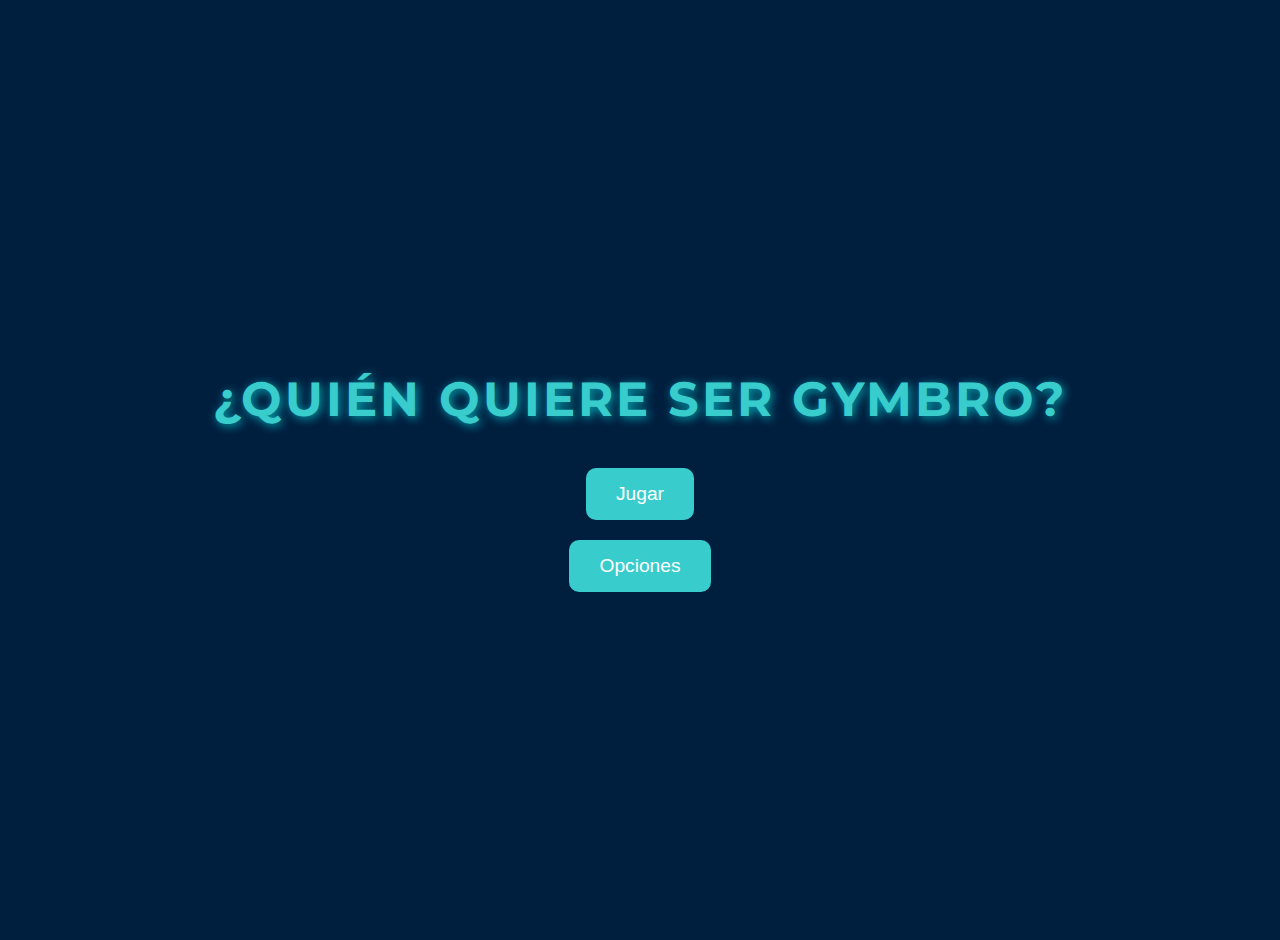
<file: index.html>
<!DOCTYPE html>
<html lang="es">
<head>
    <meta charset="UTF-8">
    <meta name="viewport" content="width=device-width, initial-scale=1.0">
    <title>¿Quién quiere ser gymbro?</title>
    <link rel="stylesheet" href="css/styles.css">
    <link href="https://fonts.googleapis.com/css2?family=Montserrat:wght@400;700&display=swap" rel="stylesheet">
</head>
<body>

    <!-- Menú principal -->
    <div id="main-menu">
        <h1>¿Quién quiere ser gymbro?</h1>
        <button id="play-btn">Jugar</button>
        <button id="options-btn">Opciones</button>
    </div>

    <!-- Menú de Ajustes (inicialmente oculto) -->
    <div id="settings-menu" style="display:none;">
        <h2>Ajustes</h2>

        <!-- Control de volumen de la música -->
        <label for="music-volume">Volumen de la Música:</label>
        <div>
            <input type="range" id="music-volume" min="0" max="1" step="0.1" value="0.5">
            <button id="mute-btn">Mute</button>
        </div>

        <!-- Botón para volver al menú principal -->
        <button id="back-btn">Volver</button>
    </div>

    <!-- Música de fondo -->
    <audio id="background-music" src="audio/eterna-City.mp3" loop autoplay></audio>


    <!-- Juego (inicialmente oculto) -->
    <div class="container" id="game" style="display: none;">
        <h1>¿Quién quiere ser gymbro?</h1>
        <div id="question-container">
            <p id="question">Pregunta aparecerá aquí</p>
            <button id="voice-btn" onclick="toggleVoice()">Reproducir Voz</button>
        </div>
        <div id="answers-container">
            <!-- Botones de respuestas -->
            <button class="answer-btn" id="answer1">Respuesta 1</button>
            <button class="answer-btn" id="answer2">Respuesta 2</button>
            <button class="answer-btn" id="answer3">Respuesta 3</button>
            <button class="answer-btn" id="answer4">Respuesta 4</button>
        </div>

        <!-- Botón para pasar a la siguiente pregunta -->
        <button id="next-question-btn" disabled>Siguiente</button>

        <!-- Contador de errores (oculto inicialmente) -->
        <div id="error-counter" style="display:none;">
            Errores: 0 de 3
        </div>

        <!-- Contador de preguntas (oculto inicialmente) -->
        <div id="question-counter" style="display:none;">
            Pregunta 1 de 15
        </div>

        <!-- Comodines (ocultos inicialmente) -->
        <div id="lifelines" style="display:none;">
            <button id="call-lifeline">Comodín de la llamada</button>
            <button id="audience-lifeline">Comodín del público</button>
            <button id="fifty-lifeline">Comodín 50/50</button>
        </div>
    </div>

    <script src="js/app.js"></script>
</body>
</html>
</file>
<file: css/styles.css>
/* Estilos generales */
body {
    font-family: 'Montserrat', sans-serif;
    background-color: #001f3f;
    color: #ffffff;
    display: flex;
    justify-content: center;
    align-items: center;
    height: 100%;
    margin: 0;
    overflow: hidden;
}

/* Contenedor principal */
.container {
    max-width: 900px;
    width: 90%;
    padding: 30px;
    background-color: #011f4b;
    border-radius: 15px;
    box-shadow: 0 10px 30px rgba(0, 0, 0, 0.5);
    position: relative;
    animation: fadeIn 1s ease-in-out;
    height: 100vh; /* Asegura que el contenedor ocupe todo el alto de la ventana */
    display: flex;
    flex-direction: column;
    justify-content: center;
}

#main-menu {
    display: flex;
    flex-direction: column;
    align-items: center;
    justify-content: center;
    height: 100vh; /* Ocupa toda la pantalla */
    background-color: #001f3f;
    color: white;
    text-align: center; /* Asegura que todo esté centrado */
    padding: 20px; /* Añadir algo de padding para pantallas pequeñas */
}

#main-menu h1 {
    font-size: 3rem; /* Tamaño grande para pantallas normales */
    margin-bottom: 30px;
    text-transform: uppercase;
    letter-spacing: 3px;
}

#main-menu button {
    padding: 15px 30px;
    font-size: 1.2rem;
    margin: 10px;
    background-color: #39CCCC;
    color: white;
    border: none;
    border-radius: 10px;
    cursor: pointer;
    transition: background-color 0.3s;
}

#main-menu button:hover {
    background-color: #0074D9;
}


#settings-menu {
    display: flex;
    flex-direction: column;
    align-items: center;
    justify-content: center;
    height: 100vh;
    background-color: #001f3f;
    color: white;
    padding: 20px;
}

#settings-menu h2 {
    font-size: 2rem;
    margin-bottom: 20px;
}

#settings-menu label {
    margin: 10px 0;
    font-size: 1.2rem;
}

#settings-menu input[type="range"] {
    margin: 10px 0;
    padding: 5px;
    width: 200px;
}

#settings-menu button {
    padding: 10px 20px;
    font-size: 1.2rem;
    background-color: #39CCCC;
    color: white;
    border: none;
    border-radius: 10px;
    cursor: pointer;
    margin-top: 20px;
}

#settings-menu button:hover {
    background-color: #0074D9;
}

#mute-btn {
    padding: 8px 15px;
    font-size: 1rem;
    margin-left: 10px;
    background-color: #dc3545;
    color: white;
    border: none;
    border-radius: 5px;
    cursor: pointer;
    transition: background-color 0.3s;
}

#mute-btn:hover {
    background-color: #c82333;
}



/* Animación de entrada */
@keyframes fadeIn {
    from {
        opacity: 0;
        transform: translateY(-30px);
    }
    to {
        opacity: 1;
        transform: translateY(0);
    }
}

/* Estilo del título */
h1 {
    text-transform: uppercase;
    font-size: 2.5rem;
    margin-bottom: 20px;
    letter-spacing: 3px;
    color: #39CCCC;
    text-shadow: 2px 2px 10px rgba(0, 255, 255, 0.6);
    white-space: nowrap;
    text-align: center;
}

/* Contenedor de la pregunta */
#question-container {
    margin-bottom: 30px;
    padding: 20px;
    background-color: #0074D9;
    border-radius: 10px;
    box-shadow: 0 4px 15px rgba(0, 116, 217, 0.6);
    font-size: 1.3rem;
    position: relative;
    overflow: hidden;
    text-align: center;
}

#question-container::before {
    content: "";
    position: absolute;
    top: 0;
    left: 0;
    width: 100%;
    height: 100%;
    background: rgba(0, 116, 217, 0.2);
    z-index: 0;
    animation: pulse 2s infinite;
}

@keyframes pulse {
    0% {
        transform: scale(1);
        opacity: 0.7;
    }
    50% {
        transform: scale(1.05);
        opacity: 1;
    }
    100% {
        transform: scale(1);
        opacity: 0.7;
    }
}

#question {
    position: relative;
    z-index: 1;
}

#voice-btn {
    z-index: 10; /* Asegura que el botón esté por encima de otros elementos */
    position: relative; /* Asegúrate de que tenga una posición definida */
}

/* Estilo para respuestas correctas */
.correct {
    background-color: #28a745 !important; /* Verde */
    box-shadow: 0 6px 20px rgba(40, 167, 69, 0.5);
}

/* Estilo para respuestas incorrectas */
.incorrect {
    background-color: #dc3545 !important; /* Rojo */
    box-shadow: 0 6px 20px rgba(220, 53, 69, 0.5);
}

/* Contador de errores */
#error-counter {
    position: fixed;
    bottom: 80px; /* Ajustado para que no se superponga con el contador de preguntas */
    right: 20px;
    background-color: #dc3545;
    color: white;
    padding: 10px 20px;
    border-radius: 20px;
    font-size: 1.1rem;
    box-shadow: 0 4px 10px rgba(220, 53, 69, 0.6);
    text-align: center;
    z-index: 10;
}

/* Contador de preguntas */
#question-counter {
    position: fixed;
    bottom: 20px;
    right: 20px;
    background-color: #0074D9;
    color: white;
    padding: 10px 20px;
    border-radius: 20px;
    font-size: 1.1rem;
    box-shadow: 0 4px 10px rgba(0, 116, 217, 0.6);
    text-align: center;
    z-index: 10;
}

/* Contenedor de los comodines */
#lifelines {
    z-index: 10;
    position: fixed;
    bottom: 20px;
    left: 20px;
    display: flex;
    gap: 10px;
    flex-direction: column; /* Los comodines ahora se alinean verticalmente en pantallas pequeñas */
}

/* Botones redondos de los comodines */
#lifelines button {
    width: 60px;
    height: 60px;
    background-color: #28a745;
    color: white;
    border: none;
    border-radius: 50%;
    cursor: pointer;
    transition: background-color 0.3s;
    display: flex;
    justify-content: center;
    align-items: center;
    font-size: 0.9rem;
    padding: 0;
}

#lifelines button:disabled {
    background-color: #ccc;
    cursor: not-allowed;
}

#lifelines button:hover:enabled {
    background-color: #218838;
}

/* Botón para pasar a la siguiente pregunta */
#next-question-btn {
    margin-top: 20px;
    padding: 10px 20px;
    font-size: 1.2rem;
    background-color: #0074D9;
    color: white;
    border: none;
    border-radius: 10px;
    cursor: pointer;
    transition: background-color 0.3s;
    display: block;
    width: 100%;
}

#next-question-btn:disabled {
    background-color: #ccc;
    cursor: not-allowed;
}

#next-question-btn:hover:enabled {
    background-color: #39CCCC;
}

/* Botones de respuesta */
.answer-btn {
    display: block;
    width: 100%;
    padding: 15px;
    margin: 10px 0;
    background-color: #0074D9;
    border: none;
    border-radius: 10px;
    color: white;
    font-size: 1.2em;
    cursor: pointer;
    transition: background-color 0.3s, box-shadow 0.3s;
    position: relative;
    overflow: hidden;
    z-index: 1;
}

.answer-btn::before {
    content: "";
    position: absolute;
    top: 0;
    left: -100%;
    width: 100%;
    height: 100%;
    background: rgba(255, 255, 255, 0.2);
    transition: left 0.5s;
}

.answer-btn:hover::before {
    left: 100%;
}

.answer-btn:hover {
    background-color: #39CCCC;
    box-shadow: 0 6px 20px rgba(0, 255, 255, 0.5);
}

/* Efecto de botón pulsado */
.answer-btn:active {
    transform: scale(0.98);
    box-shadow: none;
}

/* Estilos responsivos */
@media (max-width: 768px) {
    h1 {
        font-size: 1.8rem;
    }

    #main-menu h1 {
        font-size: 2rem; /* Ajustar el tamaño del título */
    }

    #main-menu button {
        padding: 12px 25px; /* Reducir el padding de los botones */
        font-size: 1rem; /* Ajustar el tamaño del texto */
    }

    .container {
        padding: 15px;
    }

    #question-container {
        position: relative; /* Asegura que no se superponga con otros elementos */
        margin-bottom: 120px; /* Deja espacio suficiente para los contadores y comodines */
    }
    
    .answer-btn {
        font-size: 1rem;
        padding: 12px;
    }

    #next-question-btn {
        font-size: 1rem;
        padding: 10px;
    }

    #lifelines {
        flex-direction: column;
        align-items: center;
    }

    #lifelines button {
        width: 50px;
        height: 50px;
        font-size: 0.8rem;
        margin-bottom: 10px;
    }

    #error-counter, #question-counter {
        font-size: 1rem;
    }
}

@media (max-width: 480px) {
    h1 {
        font-size: 1.2rem;
    }
    
    #main-menu h1 {
        font-size: 1.2rem; /* Tamaño más pequeño para teléfonos */
        margin-bottom: 20px; /* Ajustar el margen para que no ocupe demasiado espacio */
    }

    #main-menu button {
        padding: 10px 20px;
        font-size: 0.9rem;
    }

    #question-container {
        font-size: 0.9rem;
        padding: 10px;
    }

    .answer-btn {
        font-size: 0.8rem;
        padding: 8px;
    }

    #next-question-btn {
        font-size: 0.8rem;
        padding: 8px;
    }

    #lifelines button {
        width: 40px;
        height: 40px;
        font-size: 0.7rem;
    }

    #error-counter {
        bottom: 70px; /* Ajustado para no superponerse en pantallas pequeñas */
    }

    #question-counter {
        bottom: 20px;
    }
}
</file>
